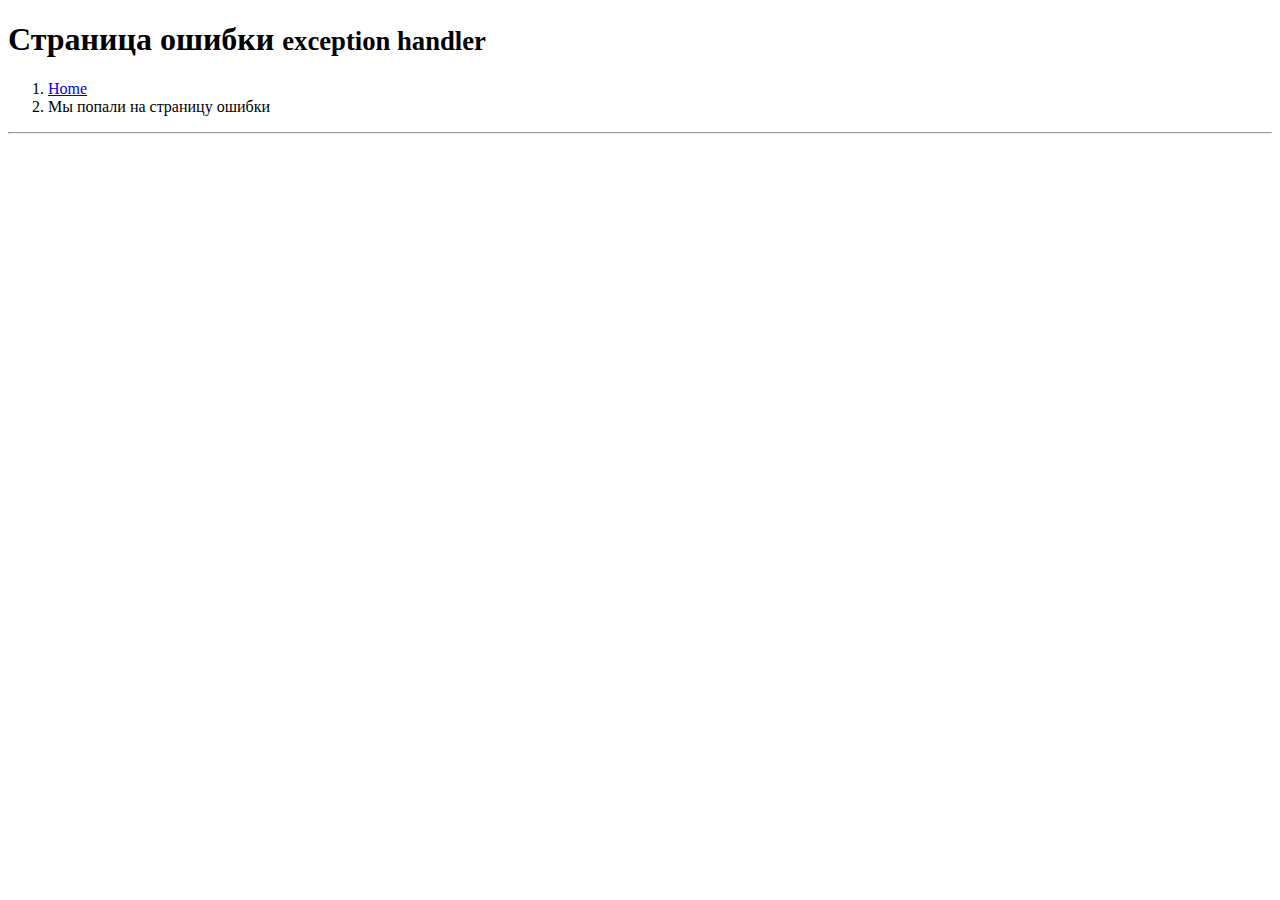
<file: src/main/resources/templates/exception.html>
<!DOCTYPE html>

<body xmlns:th="http://www.thymeleaf.org">
        <!-- Page Content -->
        <div class="container">

            <div>
                <div>
                    <h1 class="page-header">Страница ошибки
                        <small>exception handler</small>
                    </h1>
                    <ol>
                        <li><a href="index.html">Home</a>
                        </li>
                        <li class="active">Мы попали на страницу ошибки</li>
                    </ol>
                </div>
            </div>
            <!-- /.row -->

            <hr>

        </div>
        <!-- /.container -->
    </body>
</file>
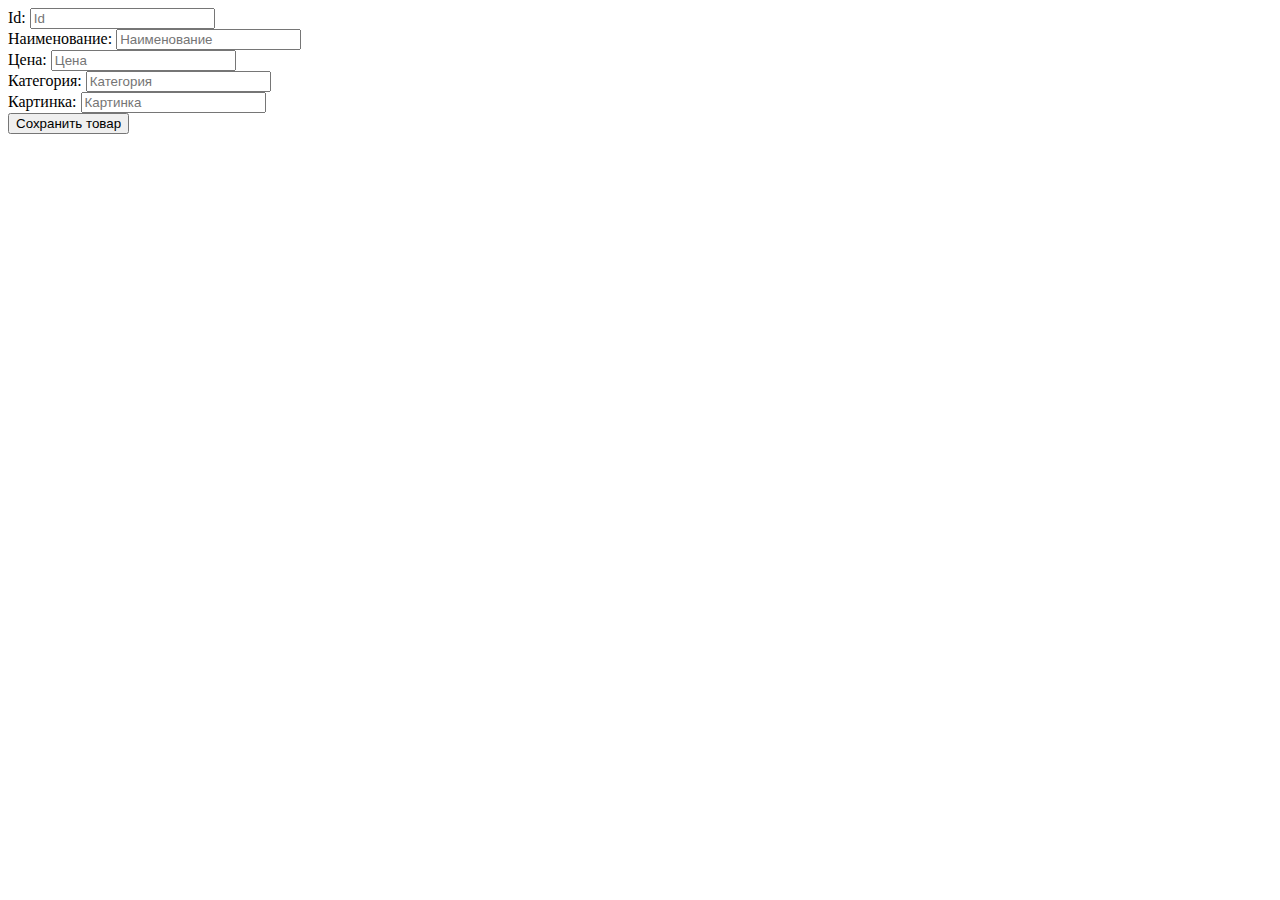
<file: src/main/resources/templates/fragments/createOrUpdateProductForm.html>
<!DOCTYPE html>
<html xmlns="http://www.w3.org/1999/xhtml"
      xmlns:th="http://www.thymeleaf.org" lang="en">

<head>
</head>

<body>

<div th:fragment="productEdit" id="ProductWindow">


    <!--<form th:object="${product}"-->
          <!--th:with="actionText=${isNewProduct} ? 'products/new' : 'products/'+${product.id}+'/edit/'"-->
          <!--th:action=${actionText} method="post" id="productEdit">-->

        <!--<form th:object="${product}"-->
              <!--th:action="products/new" method="post" id="productEdit">-->

    <form th:object="${product}"
    th:action="@{'products/'+${product.id}+'/edit/'}" method="put" id="productEdit">


        <label>Id:</label>
        <input required type="text" name="id" placeholder="Id" th:field="*{id}"><br/>

        <label>Наименование:</label>
        <input required type="text" name="name" placeholder="Наименование" th:field="*{name}"><br/>

        <label>Цена:</label>
        <input required type="text" name="price" placeholder="Цена" th:field="*{price}"><br/>

        <label>Категория:</label>
        <input required type="text" name="category" placeholder="Категория" th:field="*{category}"><br/>

        <label>Картинка:</label>
        <input required type="text" name="image" placeholder="Картинка" th:field="*{image}"><br/>

        <button
                type="submit">Сохранить товар
        </button>

    </form>

</div>

</body>

</html>
</file>
